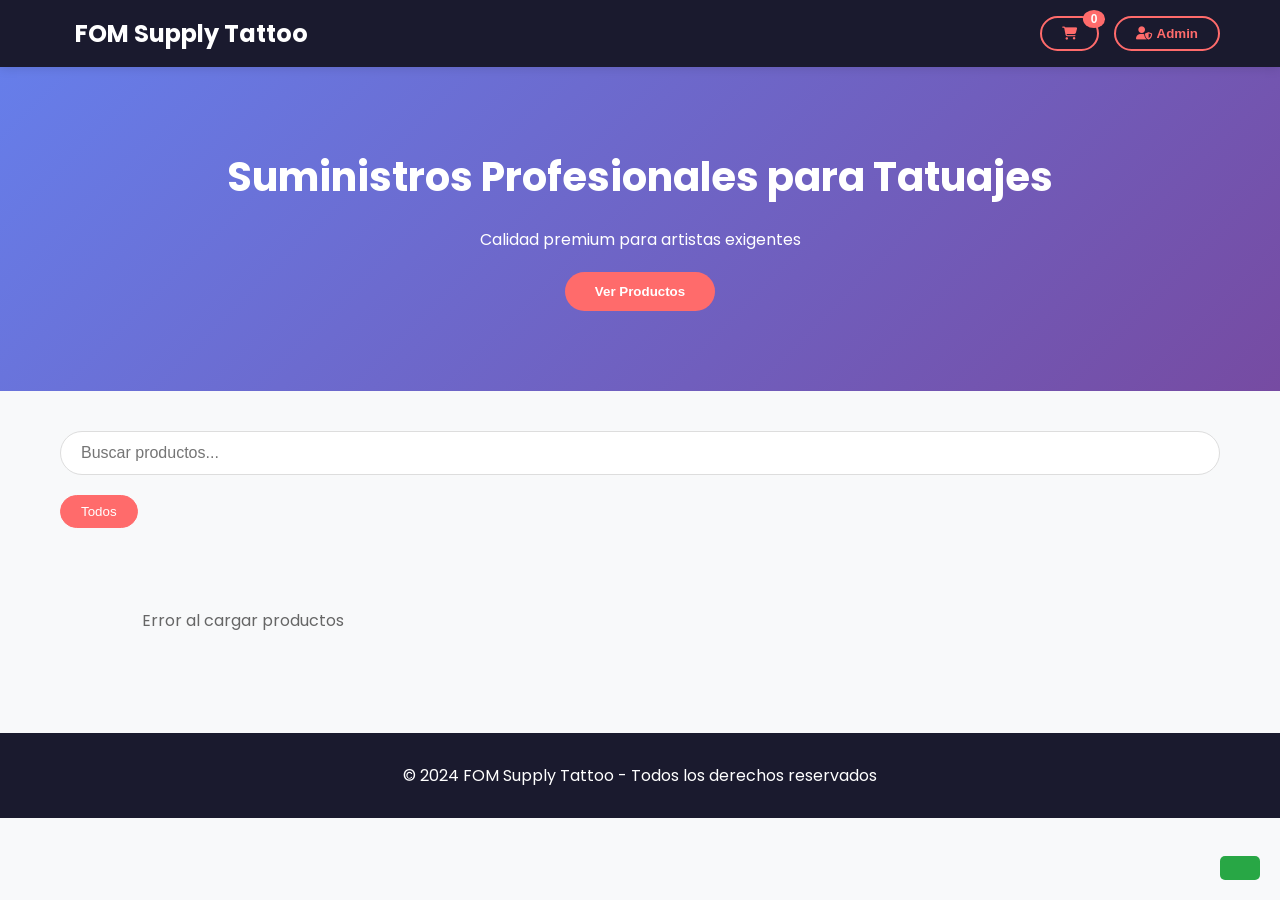
<file: frontend/index.html>
<!DOCTYPE html>
<html lang="es">
<head>
    <meta charset="UTF-8">
    <meta name="viewport" content="width=device-width, initial-scale=1.0">
    <title>FOM Supply Tattoo - Tienda de Tatuajes</title>
    <link rel="stylesheet" href="styles.css">
    <link href="https://fonts.googleapis.com/css2?family=Poppins:wght@300;400;500;600;700&display=swap" rel="stylesheet">
    <link rel="stylesheet" href="https://cdnjs.cloudflare.com/ajax/libs/font-awesome/6.4.0/css/all.min.css">
</head>
<body>
    <!-- Header -->
    <header>
        <div class="container">
            <div class="logo">
                <h1><i class="fas fa-tattoo"></i> FOM Supply Tattoo</h1>
            </div>
            <div class="header-actions">
                <button class="cart-btn" onclick="verCarrito()">
                    <i class="fas fa-shopping-cart"></i>
                    <span id="cart-count">0</span>
                </button>
                <button class="admin-btn" onclick="window.location.href='admin.html'">
                    <i class="fas fa-user-shield"></i> Admin
                </button>
            </div>
        </div>
    </header>

    <!-- Hero -->
    <section class="hero">
        <div class="container">
            <h2>Suministros Profesionales para Tatuajes</h2>
            <p>Calidad premium para artistas exigentes</p>
            <button class="btn-primary" onclick="scrollToProducts()">Ver Productos</button>
        </div>
    </section>

    <!-- Filtros -->
    <div class="container">
        <div class="filters">
            <input type="text" id="search" placeholder="Buscar productos..." onkeyup="filtrarProductos()">
            <div class="category-buttons" id="categorias">
                <button class="active" data-categoria="todos" onclick="filtrarPorCategoria('todos')">Todos</button>
            </div>
        </div>
    </div>

    <!-- Productos -->
    <div class="container">
        <div class="products-grid" id="products">
            <div class="loading">Cargando productos...</div>
        </div>
    </div>

    <!-- Modal Carrito -->
    <div id="cart-modal" class="modal">
        <div class="modal-content">
            <div class="modal-header">
                <h2><i class="fas fa-shopping-cart"></i> Mi Carrito</h2>
                <span class="close" onclick="cerrarCarrito()">&times;</span>
            </div>
            <div class="modal-body" id="cart-items">
                <p>Cargando...</p>
            </div>
            <div class="modal-footer">
                <div class="cart-total">
                    <strong>Total: </strong>
                    <span id="cart-total">$0.00</span>
                </div>
                <div class="checkout-section">
                    <label>
                        <input type="checkbox" id="generar-factura" onchange="toggleFactura()">
                        <i class="fas fa-file-invoice"></i> Generar factura
                    </label>
                    <div id="factura-form" style="display:none; margin-top: 10px;">
                        <input type="text" id="cliente-nombre" placeholder="Nombre completo" style="width:100%; margin-bottom:5px; padding:8px;">
                        <input type="text" id="cliente-identificacion" placeholder="Identificación" style="width:100%; margin-bottom:5px; padding:8px;">
                        <input type="email" id="cliente-email" placeholder="Email" style="width:100%; margin-bottom:5px; padding:8px;">
                        <input type="text" id="cliente-telefono" placeholder="Teléfono" style="width:100%; margin-bottom:5px; padding:8px;">
                        <input type="text" id="cliente-direccion" placeholder="Dirección" style="width:100%; padding:8px;">
                    </div>
                    <select id="metodo-pago" class="payment-method">
                        <option value="Efectivo">💵 Efectivo</option>
                        <option value="Tarjeta Crédito">💳 Tarjeta Crédito</option>
                        <option value="Tarjeta Débito">💳 Tarjeta Débito</option>
                        <option value="Transferencia">🏦 Transferencia</option>
                    </select>
                    <button class="btn-checkout" onclick="finalizarCompra()">
                        <i class="fas fa-check"></i> Finalizar Compra
                    </button>
                </div>
            </div>
        </div>
    </div>

    <!-- Modal Notificación -->
    <div id="notification" class="notification"></div>

    <!-- Footer -->
    <footer>
        <div class="container">
            <p>&copy; 2024 FOM Supply Tattoo - Todos los derechos reservados</p>
        </div>
    </footer>

    <script src="script.js"></script>
</body>
</html>
</file>
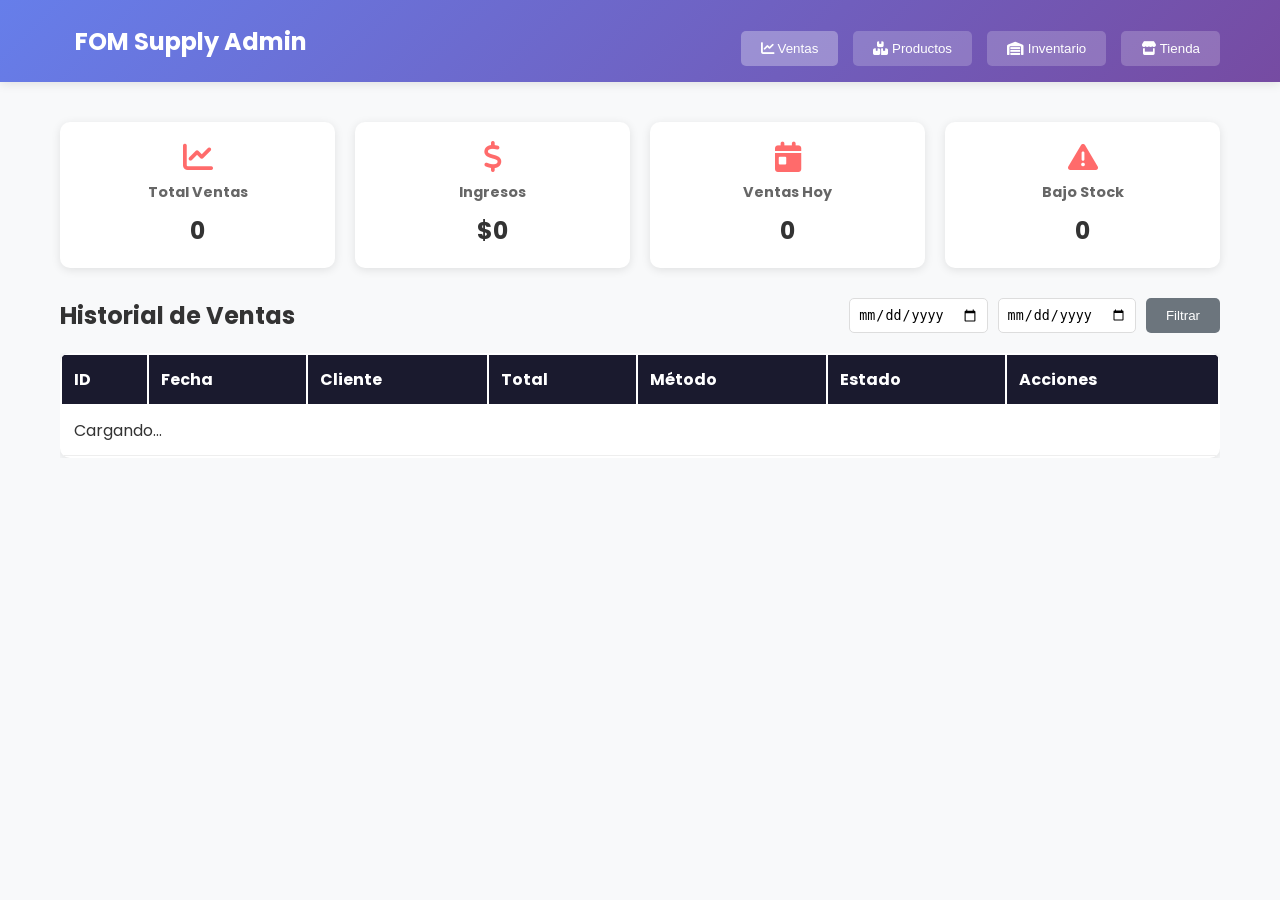
<file: frontend/admin.html>
<!DOCTYPE html>
<html lang="es">
<head>
    <meta charset="UTF-8">
    <meta name="viewport" content="width=device-width, initial-scale=1.0">
    <title>Admin - FOM Supply Tattoo</title>
    <link rel="stylesheet" href="styles.css">
    <link href="https://fonts.googleapis.com/css2?family=Poppins:wght@300;400;500;600;700&display=swap" rel="stylesheet">
    <link rel="stylesheet" href="https://cdnjs.cloudflare.com/ajax/libs/font-awesome/6.4.0/css/all.min.css">
</head>
<body>
    <!-- Header Admin -->
    <header class="admin-header">
        <div class="container">
            <div class="logo">
                <h1><i class="fas fa-tattoo"></i> FOM Supply Admin</h1>
            </div>
            <div class="admin-tabs">
                <button class="tab-btn active" onclick="mostrarTab('ventas')">
                    <i class="fas fa-chart-line"></i> Ventas
                </button>
                <button class="tab-btn" onclick="mostrarTab('productos')">
                    <i class="fas fa-boxes"></i> Productos
                </button>
                <button class="tab-btn" onclick="mostrarTab('inventario')">
                    <i class="fas fa-warehouse"></i> Inventario
                </button>
                <button class="tab-btn" onclick="window.location.href='index.html'">
                    <i class="fas fa-store"></i> Tienda
                </button>
            </div>
        </div>
    </header>

    <div class="container">
        <!-- Tab Ventas -->
        <div id="tab-ventas" class="tab-content active">
            <div class="stats-grid">
                <div class="stat-card">
                    <i class="fas fa-chart-line"></i>
                    <h3>Total Ventas</h3>
                    <p id="total-ventas">0</p>
                </div>
                <div class="stat-card">
                    <i class="fas fa-dollar-sign"></i>
                    <h3>Ingresos</h3>
                    <p id="ingresos-totales">$0</p>
                </div>
                <div class="stat-card">
                    <i class="fas fa-calendar-day"></i>
                    <h3>Ventas Hoy</h3>
                    <p id="ventas-hoy">0</p>
                </div>
                <div class="stat-card">
                    <i class="fas fa-exclamation-triangle"></i>
                    <h3>Bajo Stock</h3>
                    <p id="bajo-stock">0</p>
                </div>
            </div>

            <div class="section-header">
                <h2>Historial de Ventas</h2>
                <div class="filter-dates">
                    <input type="date" id="fecha-inicio">
                    <input type="date" id="fecha-fin">
                    <button onclick="filtrarVentas()" class="btn-secondary">Filtrar</button>
                </div>
            </div>

            <div class="table-container">
                <table class="data-table">
                    <thead>
                        <tr>
                            <th>ID</th>
                            <th>Fecha</th>
                            <th>Cliente</th>
                            <th>Total</th>
                            <th>Método</th>
                            <th>Estado</th>
                            <th>Acciones</th>
                        </tr>
                    </thead>
                    <tbody id="ventas-lista">
                        <tr><td colspan="7">Cargando...</td></tr>
                    </tbody>
                </table>
            </div>
        </div>

        <!-- Tab Productos -->
        <div id="tab-productos" class="tab-content">
            <div class="section-header">
                <h2>Gestión de Productos</h2>
                <button class="btn-primary" onclick="abrirModalProducto()">
                    <i class="fas fa-plus"></i> Nuevo Producto
                </button>
            </div>
            <div class="table-container">
                <table class="data-table">
                    <thead>
                        <tr>
                            <th>ID</th>
                            <th>Producto</th>
                            <th>Categoría</th>
                            <th>Precio</th>
                            <th>Stock</th>
                            <th>Acciones</th>
                        </tr>
                    </thead>
                    <tbody id="productos-lista">
                        <tr><td colspan="6">Cargando...</td></tr>
                    </tbody>
                </table>
            </div>
        </div>

        <!-- Tab Inventario -->
        <div id="tab-inventario" class="tab-content">
            <div class="section-header">
                <h2>Control de Inventario</h2>
            </div>
            <div class="alert alert-warning" id="alert-bajo-stock"></div>
            <div class="table-container">
                <table class="data-table">
                    <thead>
                        <tr>
                            <th>ID</th>
                            <th>Producto</th>
                            <th>Stock Actual</th>
                            <th>Estado</th>
                            <th>Acción</th>
                        </tr>
                    </thead>
                    <tbody id="inventario-lista">
                        <tr><td colspan="5">Cargando...</td></tr>
                    </tbody>
                </table>
            </div>
        </div>
    </div>

    <!-- Modal Producto -->
    <div id="modal-producto" class="modal">
        <div class="modal-content">
            <div class="modal-header">
                <h2 id="modal-titulo">Nuevo Producto</h2>
                <span class="close" onclick="cerrarModalProducto()">&times;</span>
            </div>
            <div class="modal-body">
                <form id="form-producto">
                    <input type="hidden" id="producto-id">
                    <div class="form-group">
                        <label>Nombre:</label>
                        <input type="text" id="producto-nombre" required>
                    </div>
                    <div class="form-group">
                        <label>Descripción:</label>
                        <textarea id="producto-descripcion" rows="3"></textarea>
                    </div>
                    <div class="form-row">
                        <div class="form-group">
                            <label>Precio:</label>
                            <input type="number" id="producto-precio" step="0.01" required>
                        </div>
                        <div class="form-group">
                            <label>Categoría:</label>
                            <select id="producto-categoria" required></select>
                        </div>
                        <div class="form-group">
                            <label>Stock:</label>
                            <input type="number" id="producto-stock" required>
                        </div>
                    </div>
                    <div class="form-buttons">
                        <button type="button" class="btn-secondary" onclick="cerrarModalProducto()">Cancelar</button>
                        <button type="submit" class="btn-primary">Guardar</button>
                    </div>
                </form>
            </div>
        </div>
    </div>

    <script src="admin.js"></script>
</body>
</html>
</file>
<file: frontend/styles.css>
* {
    margin: 0;
    padding: 0;
    box-sizing: border-box;
}

body {
    font-family: 'Poppins', sans-serif;
    background: #f8f9fa;
    color: #333;
}

.container {
    max-width: 1200px;
    margin: 0 auto;
    padding: 0 20px;
}

/* Header */
header {
    background: #1a1a2e;
    color: white;
    padding: 1rem 0;
    position: sticky;
    top: 0;
    z-index: 1000;
    box-shadow: 0 2px 10px rgba(0,0,0,0.1);
}

header .container {
    display: flex;
    justify-content: space-between;
    align-items: center;
}

.logo h1 {
    font-size: 1.5rem;
}

.logo i {
    color: #ff6b6b;
    margin-right: 10px;
}

.header-actions {
    display: flex;
    gap: 15px;
}

.cart-btn, .admin-btn {
    background: transparent;
    border: 2px solid #ff6b6b;
    color: #ff6b6b;
    padding: 8px 20px;
    border-radius: 25px;
    cursor: pointer;
    font-weight: 600;
    transition: all 0.3s;
    position: relative;
}

.cart-btn:hover, .admin-btn:hover {
    background: #ff6b6b;
    color: white;
}

.cart-btn span {
    position: absolute;
    top: -8px;
    right: -8px;
    background: #ff6b6b;
    color: white;
    border-radius: 50%;
    padding: 2px 8px;
    font-size: 12px;
}

/* Hero */
.hero {
    background: linear-gradient(135deg, #667eea 0%, #764ba2 100%);
    color: white;
    padding: 80px 0;
    text-align: center;
}

.hero h2 {
    font-size: 2.5rem;
    margin-bottom: 20px;
}

.btn-primary {
    background: #ff6b6b;
    color: white;
    border: none;
    padding: 12px 30px;
    border-radius: 25px;
    cursor: pointer;
    font-weight: 600;
    margin-top: 20px;
    transition: transform 0.3s;
}

.btn-primary:hover {
    transform: translateY(-2px);
}

/* Filtros */
.filters {
    margin: 40px 0;
}

.filters input {
    width: 100%;
    padding: 12px 20px;
    border: 1px solid #ddd;
    border-radius: 25px;
    margin-bottom: 20px;
    font-size: 1rem;
}

.category-buttons {
    display: flex;
    gap: 10px;
    flex-wrap: wrap;
}

.category-buttons button {
    background: white;
    border: 1px solid #ddd;
    padding: 8px 20px;
    border-radius: 20px;
    cursor: pointer;
    transition: all 0.3s;
}

.category-buttons button.active,
.category-buttons button:hover {
    background: #ff6b6b;
    color: white;
    border-color: #ff6b6b;
}

/* Productos Grid */
.products-grid {
    display: grid;
    grid-template-columns: repeat(auto-fill, minmax(280px, 1fr));
    gap: 30px;
    margin: 40px 0;
}

.product-card {
    background: white;
    border-radius: 10px;
    overflow: hidden;
    box-shadow: 0 2px 10px rgba(0,0,0,0.1);
    transition: transform 0.3s;
}

.product-card:hover {
    transform: translateY(-5px);
}

.product-image {
    height: 200px;
    background: linear-gradient(135deg, #667eea 0%, #764ba2 100%);
    display: flex;
    align-items: center;
    justify-content: center;
}

.product-image i {
    font-size: 80px;
    color: white;
}

.product-info {
    padding: 20px;
}

.product-title {
    font-size: 1.2rem;
    margin-bottom: 10px;
}

.product-category {
    display: inline-block;
    background: #f0f0f0;
    padding: 4px 12px;
    border-radius: 15px;
    font-size: 0.8rem;
    margin-bottom: 10px;
}

.product-price {
    font-size: 1.5rem;
    color: #ff6b6b;
    font-weight: bold;
    margin: 10px 0;
}

.product-stock {
    font-size: 0.8rem;
    color: #666;
    margin-bottom: 15px;
}

.btn-add-cart {
    background: #ff6b6b;
    color: white;
    border: none;
    padding: 10px;
    width: 100%;
    border-radius: 5px;
    cursor: pointer;
    font-weight: 600;
}

.btn-add-cart:hover {
    background: #ff5252;
}

/* Modal */
.modal {
    display: none;
    position: fixed;
    z-index: 2000;
    left: 0;
    top: 0;
    width: 100%;
    height: 100%;
    background: rgba(0,0,0,0.5);
    overflow: auto;
}

.modal-content {
    background: white;
    margin: 5% auto;
    border-radius: 10px;
    width: 90%;
    max-width: 600px;
    animation: slideDown 0.3s;
}

@keyframes slideDown {
    from {
        transform: translateY(-50px);
        opacity: 0;
    }
    to {
        transform: translateY(0);
        opacity: 1;
    }
}

.modal-header {
    display: flex;
    justify-content: space-between;
    align-items: center;
    padding: 20px;
    border-bottom: 1px solid #ddd;
}

.close {
    font-size: 28px;
    cursor: pointer;
}

.modal-body {
    padding: 20px;
    max-height: 500px;
    overflow-y: auto;
}

.modal-footer {
    padding: 20px;
    border-top: 1px solid #ddd;
}

/* Carrito */
.cart-item {
    display: flex;
    justify-content: space-between;
    align-items: center;
    padding: 10px;
    border-bottom: 1px solid #eee;
}

.cart-item-info {
    flex: 1;
}

.cart-item-title {
    font-weight: 600;
}

.cart-item-quantity {
    display: flex;
    align-items: center;
    gap: 10px;
}

.quantity-btn {
    background: #f0f0f0;
    border: none;
    width: 30px;
    height: 30px;
    border-radius: 5px;
    cursor: pointer;
}

.btn-delete {
    background: #dc3545;
    color: white;
    border: none;
    padding: 5px 10px;
    border-radius: 5px;
    cursor: pointer;
}

.cart-total {
    font-size: 1.2rem;
    text-align: right;
    margin-bottom: 15px;
}

.checkout-section {
    display: flex;
    flex-direction: column;
    gap: 10px;
}

.payment-method {
    padding: 10px;
    border: 1px solid #ddd;
    border-radius: 5px;
}

.btn-checkout {
    background: #28a745;
    color: white;
    border: none;
    padding: 12px;
    border-radius: 5px;
    cursor: pointer;
    font-weight: 600;
}

.btn-checkout:hover {
    background: #218838;
}

/* Admin */
.admin-header {
    background: linear-gradient(135deg, #667eea 0%, #764ba2 100%);
    padding: 1rem 0;
}

.admin-tabs {
    display: flex;
    gap: 15px;
    margin-top: 15px;
}

.tab-btn {
    background: rgba(255,255,255,0.2);
    border: none;
    padding: 10px 20px;
    border-radius: 5px;
    color: white;
    cursor: pointer;
    transition: all 0.3s;
}

.tab-btn.active, .tab-btn:hover {
    background: rgba(255,255,255,0.3);
}

.tab-content {
    display: none;
    padding: 40px 0;
}

.tab-content.active {
    display: block;
}

.stats-grid {
    display: grid;
    grid-template-columns: repeat(auto-fit, minmax(200px, 1fr));
    gap: 20px;
    margin-bottom: 30px;
}

.stat-card {
    background: white;
    padding: 20px;
    border-radius: 10px;
    text-align: center;
    box-shadow: 0 2px 10px rgba(0,0,0,0.1);
}

.stat-card i {
    font-size: 30px;
    color: #ff6b6b;
    margin-bottom: 10px;
}

.stat-card h3 {
    font-size: 0.9rem;
    color: #666;
    margin-bottom: 10px;
}

.stat-card p {
    font-size: 1.5rem;
    font-weight: bold;
}

.section-header {
    display: flex;
    justify-content: space-between;
    align-items: center;
    margin-bottom: 20px;
    flex-wrap: wrap;
    gap: 15px;
}

.filter-dates {
    display: flex;
    gap: 10px;
}

.filter-dates input {
    padding: 8px;
    border: 1px solid #ddd;
    border-radius: 5px;
}

.table-container {
    overflow-x: auto;
}

.data-table {
    width: 100%;
    background: white;
    border-radius: 10px;
    overflow: hidden;
    box-shadow: 0 2px 10px rgba(0,0,0,0.1);
}

.data-table th {
    background: #1a1a2e;
    color: white;
    padding: 12px;
    text-align: left;
}

.data-table td {
    padding: 12px;
    border-bottom: 1px solid #eee;
}

.btn-edit, .btn-pdf {
    background: #ffc107;
    color: #333;
    border: none;
    padding: 5px 10px;
    border-radius: 3px;
    cursor: pointer;
    margin-right: 5px;
}

.btn-pdf {
    background: #dc3545;
    color: white;
}

.btn-update {
    background: #28a745;
    color: white;
    border: none;
    padding: 5px 10px;
    border-radius: 3px;
    cursor: pointer;
}

.stock-input {
    width: 80px;
    padding: 5px;
    border: 1px solid #ddd;
    border-radius: 3px;
}

.alert {
    padding: 15px;
    border-radius: 5px;
    margin-bottom: 20px;
}

.alert-warning {
    background: #fff3cd;
    border: 1px solid #ffc107;
    color: #856404;
}

.form-group {
    margin-bottom: 15px;
}

.form-group label {
    display: block;
    margin-bottom: 5px;
    font-weight: 500;
}

.form-group input,
.form-group select,
.form-group textarea {
    width: 100%;
    padding: 8px;
    border: 1px solid #ddd;
    border-radius: 5px;
}

.form-row {
    display: grid;
    grid-template-columns: 1fr 1fr;
    gap: 15px;
}

.form-buttons {
    display: flex;
    justify-content: flex-end;
    gap: 10px;
    margin-top: 20px;
}

.btn-secondary {
    background: #6c757d;
    color: white;
    border: none;
    padding: 8px 20px;
    border-radius: 5px;
    cursor: pointer;
}

.notification {
    position: fixed;
    bottom: 20px;
    right: 20px;
    background: #28a745;
    color: white;
    padding: 12px 20px;
    border-radius: 5px;
    z-index: 3000;
    animation: slideIn 0.3s;
}

@keyframes slideIn {
    from {
        transform: translateX(100%);
        opacity: 0;
    }
    to {
        transform: translateX(0);
        opacity: 1;
    }
}

.loading, .error, .empty {
    text-align: center;
    padding: 40px;
    color: #666;
}

footer {
    background: #1a1a2e;
    color: white;
    text-align: center;
    padding: 30px 0;
    margin-top: 60px;
}

@media (max-width: 768px) {
    .products-grid {
        grid-template-columns: repeat(auto-fill, minmax(250px, 1fr));
    }
    
    .form-row {
        grid-template-columns: 1fr;
    }
    
    .stats-grid {
        grid-template-columns: 1fr 1fr;
    }
    
    .admin-tabs {
        flex-wrap: wrap;
    }
}
</file>
